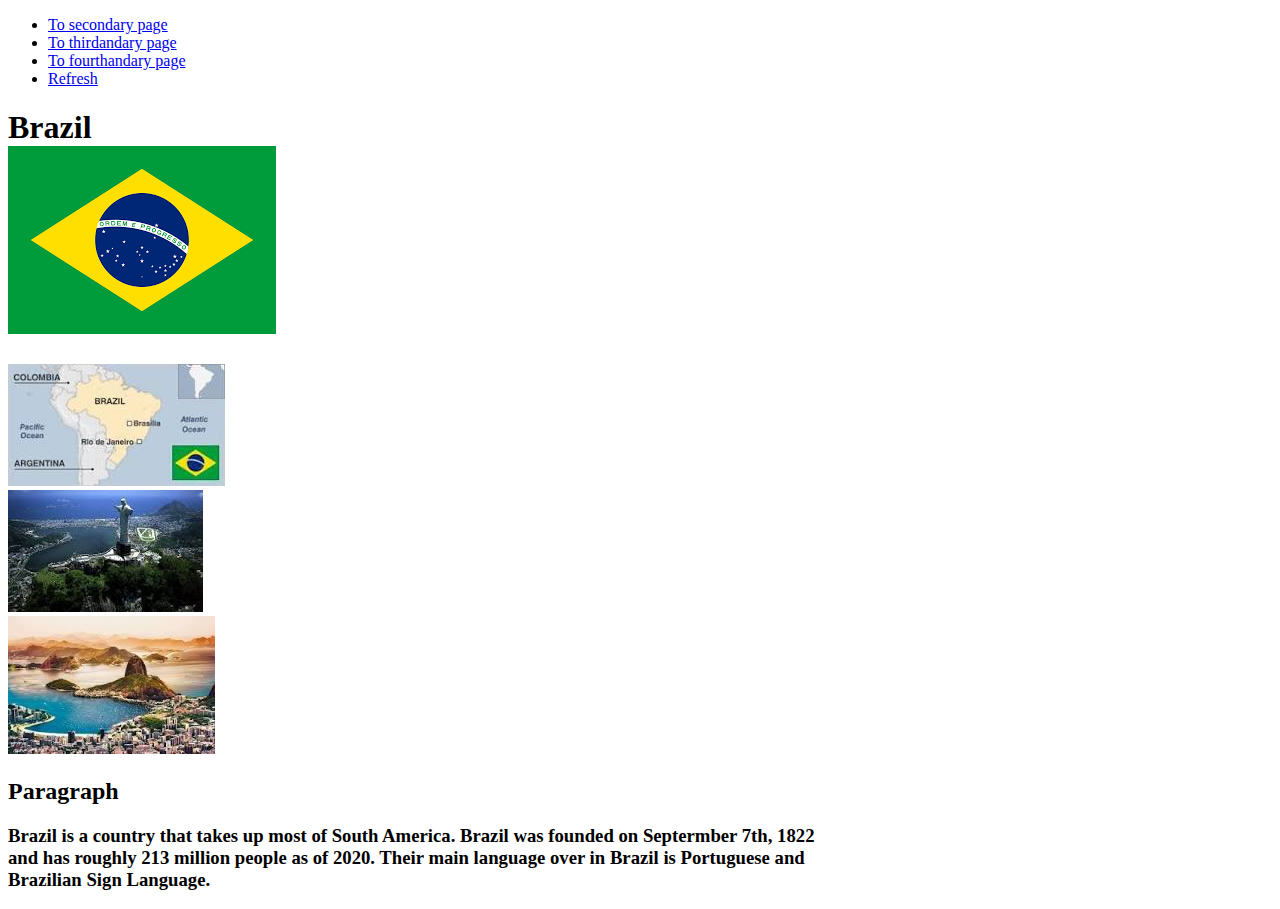
<file: index.html>
<!DOCTYPE html>
<html>

<head>
    <title>
        Homepage
    </title>
<style>
    
</style>
</head>


<body>

<ul class = "navi">
    <li><a href="page1.html">To secondary page</a></li>
    <li><a href="page2.html">To thirdandary page</a></li>
    <li><a href="page3.html">To fourthandary page</a></li>
    <li><a href="index.html">Refresh</a></li>
</ul>

<h1>
    Brazil <br>
    <img src="/Images for Country Website/Brazilian flag.png" alt="Brazilian flag">
</h1>
<img src="/Images for Country Website/Country Website Image 1.jfif" alt="Where Brazil is"> <br>
<img src="/Images for Country Website/Country Website Image 2.jfif" alt="What Brazil looks like"> <br>
<img src="/Images for Country Website/Country Website Image 3.jfif" alt="What Brazil looks like again">

<h2>
    Paragraph
</h2>

<h3>
    <p>
        Brazil is a country that takes up most of South America. Brazil was founded on Septermber 7th, 1822 <br>
        and has roughly 213 million people as of 2020. Their main language over in Brazil is Portuguese and <br>
        Brazilian Sign Language.

    </p>
</h3>

</body>

</html>
</file>
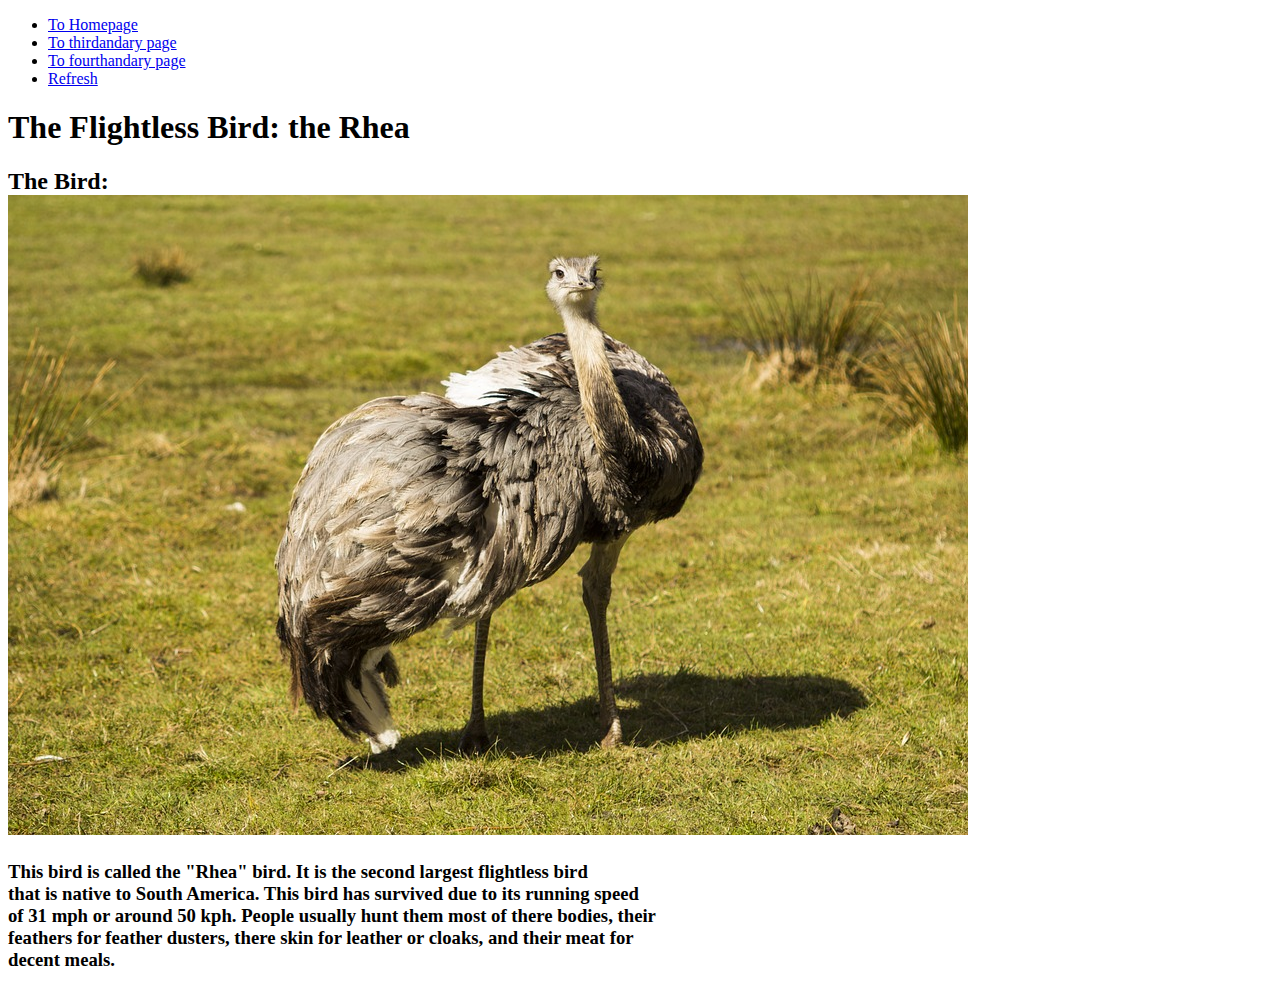
<file: page1.html>
<!DOCTYPE html>
<html>

<head>
<title>
    Fun Animal Page
</title>
</head>


<body class = "animalpage">
    <ul class = "navi">
        <li><a href="index.html">To Homepage</a></li>
        <li><a href="page2.html">To thirdandary page</a></li>
        <li><a href="page3.html">To fourthandary page</a></li>
        <li><a href="page1.html">Refresh</a></li>
    </ul>

    <h1>The Flightless Bird: the Rhea</h1>

<h2>
    The Bird: <br>

    <img src="/Images for Country Website/Brazilian Animal.jpg" alt="Rhea bird">
</h2>
<h3>
    <p>
        This bird is called the "Rhea" bird. It is the second largest flightless bird <br>
        that is native to South America. This bird has survived due to its running speed <br>
        of 31 mph or around 50 kph. People usually hunt them most of there bodies, their <br>
        feathers for feather dusters, there skin for leather or cloaks, and their meat for <br>
        decent meals.
    </p>
</h3>
</body>

</html>
</file>
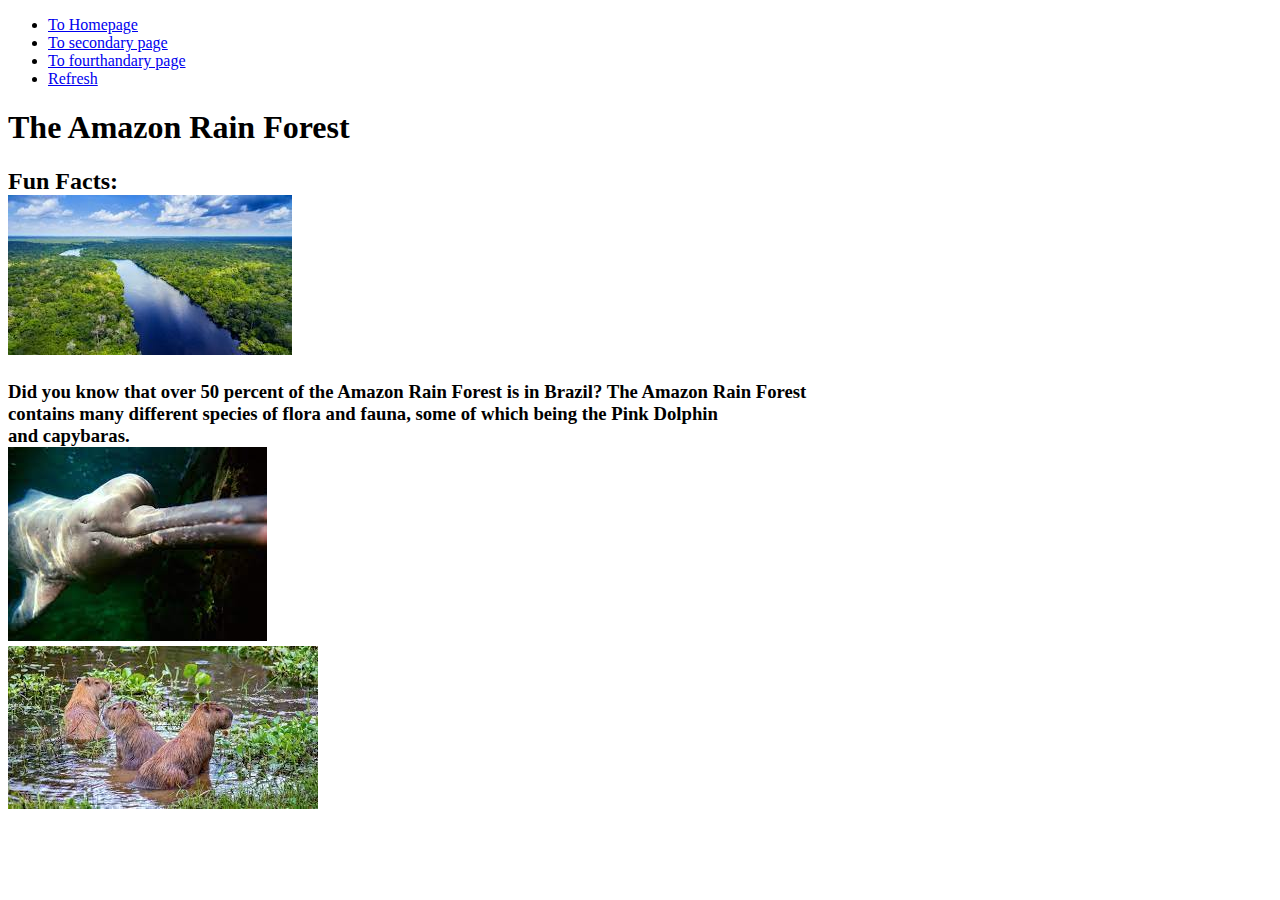
<file: page2.html>
<!DOCTYPE html>
<html>

    <head>
        <title>
            Thirdandary Page
        </title>
    </head>


    <body>
        <ul class = "navi">
            <li><a href="index.html">To Homepage</a></li>
            <li><a href="page1.html">To secondary page</a></li>
            <li><a href="page3.html">To fourthandary page</a></li>
            <li><a href="page2.html">Refresh</a></li>
        </ul>

        <h1>
            The Amazon Rain Forest
        </h1>

        <h2>
            Fun Facts: <br>
            <img src="/Images for Country Website/Country Website Image Fun Fact.jfif" alt="Amazon Rain Forest Image">
        </h2>

        <h3>
            <p>
                Did you know that over 50 percent of the Amazon Rain Forest is in Brazil? The Amazon Rain Forest <br>
                contains many different species of flora and fauna, some of which being the Pink Dolphin <br>
                 and capybaras. <br>
                 <img src="/Images for Country Website/Amazon River Dophin.jfif" alt="Amazon River Dolphin"> <br>
                
                 <img src="/Images for Country Website/Amazon Rainforest Capybara.jfif" alt="Amazon Rainforest Capybara">
            </p>
        </h3>

    </body>

</html>
</file>
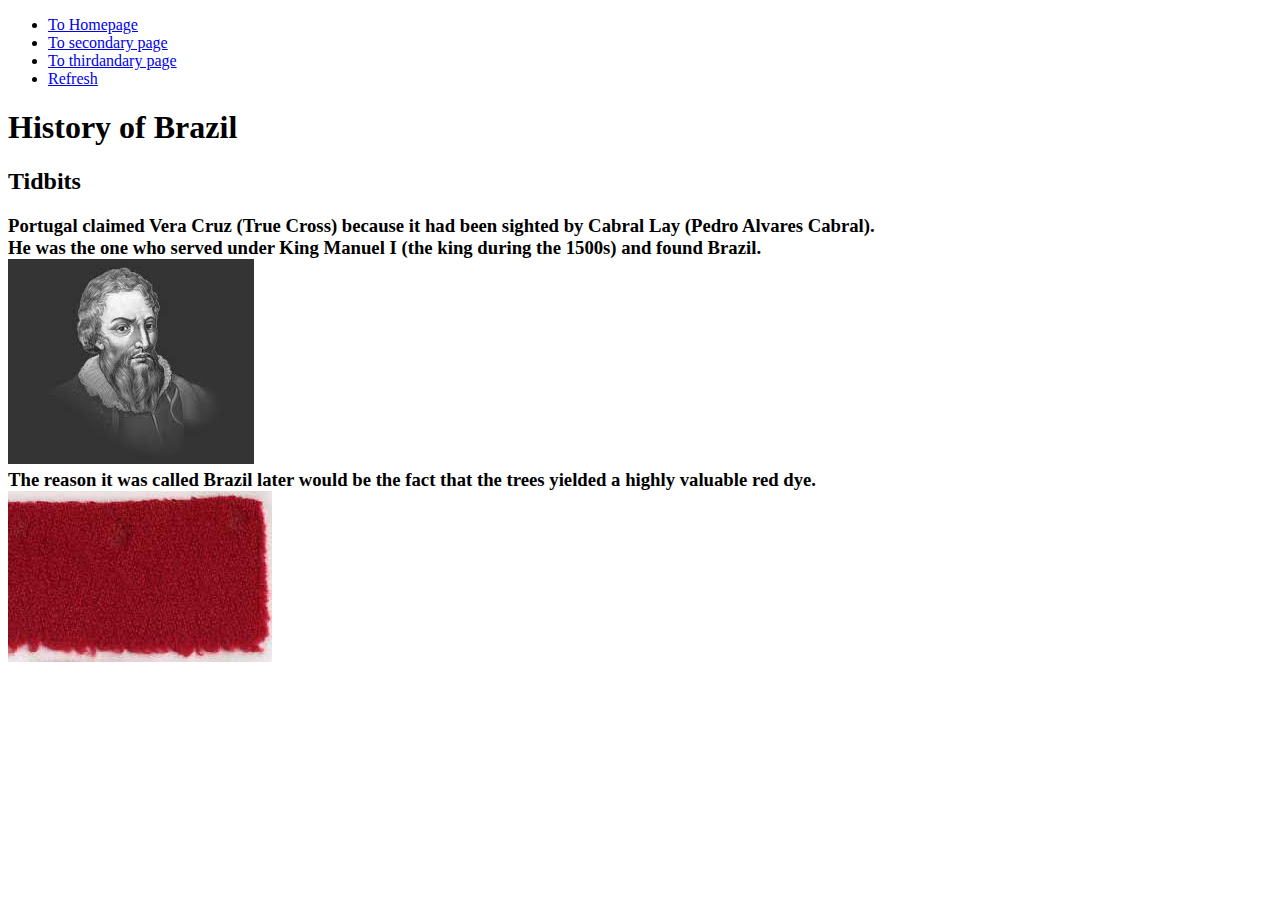
<file: page3.html>
<!DOCTYPE html>
<html>

<head>
    <title>
        Fourthandary Page
    </title>
</head>


<body>
    <ul class = "navi">
       <li><a href="index.html">To Homepage</a></li>
    <li><a href="page1.html">To secondary page</a></li>
    <li><a href="page2.html">To thirdandary page</a></li> 
    <li><a href="page3.html">Refresh</a></li>
    </ul>
    
    <h1>
        History of Brazil
    </h1>

    <h2>
        Tidbits
    </h2>

    <h3>
        <p>
            Portugal claimed Vera Cruz (True Cross) because it had been sighted by Cabral Lay (Pedro Alvares Cabral).<br>
            He was the one who served under King Manuel I (the king during the 1500s) and found Brazil. <br>
            <img src="/Images for Country Website/Cabral man.jfif" alt="Picture of Pedro Alvares Cabral"> <br>
            The reason it was called Brazil later would be the fact that the trees yielded a highly valuable red dye. <br>
            <img src="/Images for Country Website/Brazilwood Dye.jfif" alt="Image of BrazilWood Dye">
        </p>
    </h3>


</body>

</html>
</file>
